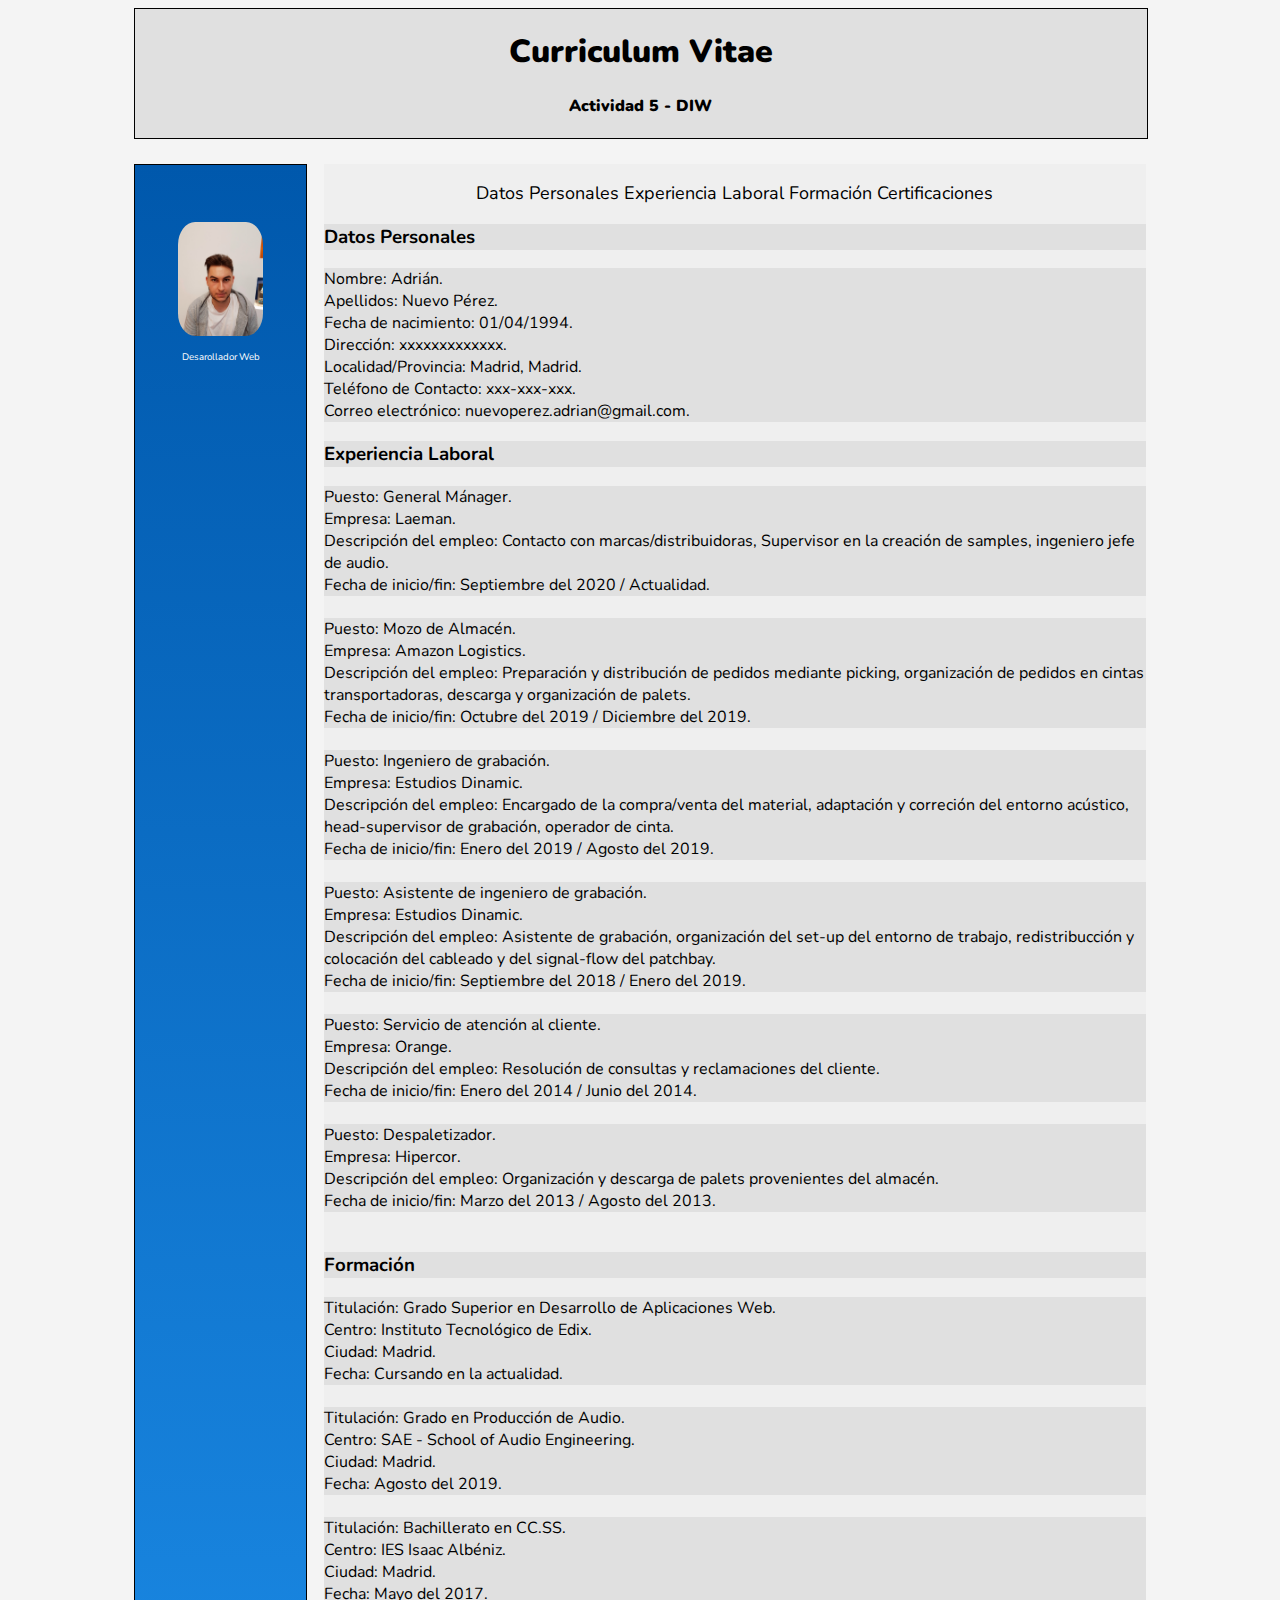
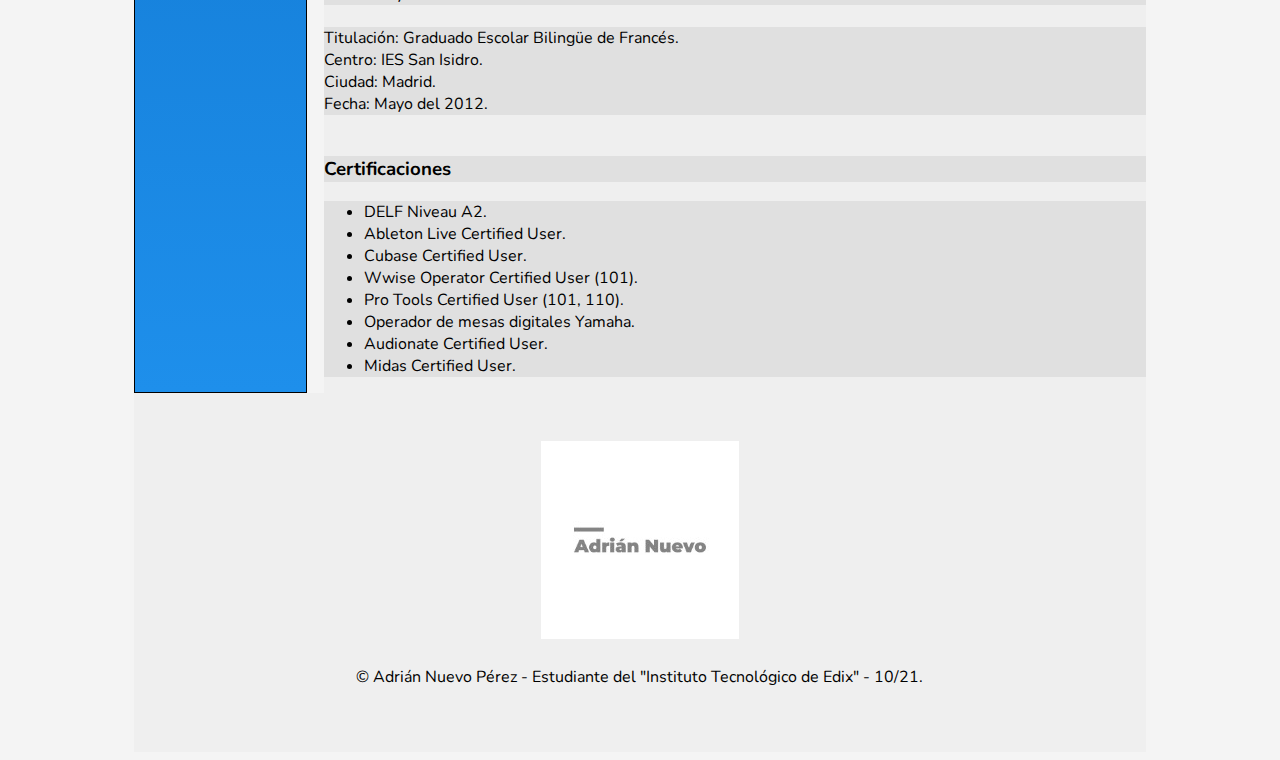
<file: index.html>
<!DOCTYPE html>
<html lang="en">

  <head>
      <title> Curriculum Vitae - Adrián Nuevo Pérez </title>
      <meta charset="UTF-8">
      <meta http-equiv="X-UA-Compatible" content="IE=edge">
      <meta name="viewport" content="width=device-width, initial-scale=1.0">
      <link rel="stylesheet" href="style.css" type="text/css">
      <link rel="preconnect" href="https://fonts.googleapis.com">
      <link rel="preconnect" href="https://fonts.gstatic.com" crossorigin>
      <link
          href="https://fonts.googleapis.com/css2?family=Nunito+Sans:wght@200&family=Nunito:wght@200;500&display=swap"
          rel="stylesheet">
  </head>
  <body>
    <div class="contenedorAll">

      <div class="header border">
        <h1> <b> Curriculum Vitae </b> </h1>
        <h4> <b> Actividad 5 - DIW </b> </h3>
      </div>

      <div class="item sidebar border">        
        <div class="imagenperfil">
            <img src="img/Foto.jpg" width="50%" height="50%">
        </div>
        <div class="texto">
            <p>Desarollador Web</p>
        </div>
      </div>

      <div class="itemmenu content">

        <nav id="menu">
          <a href="#DatosPersonales"> Datos Personales </a>
          <a href="#ExperienciaLaboral"> Experiencia Laboral </a>
          <a href="#Formacion"> Formación </a>
          <a href="#Certificaciones"> Certificaciones </a>
        </nav>

        <div id="contenedorDatos">

          <div id="DatosPersonales">

              <h3> Datos Personales </h3>

              <article>
                  Nombre: Adrián. <br>
                  Apellidos: Nuevo Pérez. <br>
                  Fecha de nacimiento: 01/04/1994. <br>
                  Dirección: xxxxxxxxxxxxx. <br>
                  Localidad/Provincia: Madrid, Madrid. <br>
                  Teléfono de Contacto: xxx-xxx-xxx. <br>
                  Correo electrónico: nuevoperez.adrian@gmail.com.
              </article>

          </div>

          <div id="ExperienciaLaboral">

              <h3> Experiencia Laboral </h3>

              <article>
                  Puesto: General Mánager. <br>
                  Empresa: Laeman. <br>
                  Descripción del empleo: Contacto con
                  marcas/distribuidoras, Supervisor en la creación
                  de samples, ingeniero jefe de audio. <br>
                  Fecha de inicio/fin: Septiembre del 2020 /
                  Actualidad.
              </article> <br>

              <article>
                  Puesto: Mozo de Almacén. <br>
                  Empresa: Amazon Logistics. <br>
                  Descripción del empleo: Preparación y
                  distribución de pedidos mediante picking,
                  organización de pedidos en cintas
                  transportadoras, descarga y organización de
                  palets. <br>
                  Fecha de inicio/fin: Octubre del 2019 /
                  Diciembre del 2019.
              </article> <br>

              <article>
                  Puesto: Ingeniero de grabación. <br>
                  Empresa: Estudios Dinamic. <br>
                  Descripción del empleo: Encargado de la
                  compra/venta del material, adaptación y
                  correción del entorno acústico, head-supervisor
                  de grabación, operador de cinta. <br>
                  Fecha de inicio/fin: Enero del 2019 / Agosto del
                  2019.
              </article> <br>

              <article>
                  Puesto: Asistente de ingeniero de grabación.
                  <br>
                  Empresa: Estudios Dinamic. <br>
                  Descripción del empleo: Asistente de grabación,
                  organización del set-up del entorno de trabajo,
                  redistribucción y colocación del cableado y del
                  signal-flow del patchbay. <br>
                  Fecha de inicio/fin: Septiembre del 2018 / Enero
                  del 2019.
              </article> <br>

              <article>
                  Puesto: Servicio de atención al cliente. <br>
                  Empresa: Orange. <br>
                  Descripción del empleo: Resolución de consultas
                  y reclamaciones del cliente. <br>
                  Fecha de inicio/fin: Enero del 2014 / Junio del
                  2014.
              </article> <br>

              <article>
                  Puesto: Despaletizador. <br>
                  Empresa: Hipercor. <br>
                  Descripción del empleo: Organización y descarga
                  de palets provenientes del almacén. <br>
                  Fecha de inicio/fin: Marzo del 2013 / Agosto del
                  2013.
              </article> <br>
          </div>

          <div id="Formacion">

              <h3> Formación </h3>

              <article>
                  Titulación: Grado Superior en Desarrollo de
                  Aplicaciones Web. <br>
                  Centro: Instituto Tecnológico de Edix. <br>
                  Ciudad: Madrid. <br>
                  Fecha: Cursando en la actualidad.
              </article> <br>

              <article>
                  Titulación: Grado en Producción de Audio. <br>
                  Centro: SAE - School of Audio Engineering. <br>
                  Ciudad: Madrid. <br>
                  Fecha: Agosto del 2019.
              </article> <br>

              <article>
                  Titulación: Bachillerato en CC.SS. <br>
                  Centro: IES Isaac Albéniz. <br>
                  Ciudad: Madrid. <br>
                  Fecha: Mayo del 2017.
              </article> <br>

              <article>
                  Titulación: Graduado Escolar Bilingüe de
                  Francés. <br>
                  Centro: IES San Isidro. <br>
                  Ciudad: Madrid. <br>
                  Fecha: Mayo del 2012. <br>
              </article> <br>

          </div>

          <div id="Certificaciones">

              <h3> Certificaciones </h3>

              <ul>

                  <li> DELF Niveau A2. </li>
                  <li> Ableton Live Certified User. </li>
                  <li> Cubase Certified User. </li>
                  <li> Wwise Operator Certified User (101). </li>
                  <li> Pro Tools Certified User (101, 110). </li>
                  <li> Operador de mesas digitales Yamaha. </li>
                  <li> Audionate Certified User. </li>
                  <li> Midas Certified User. </li>
              </ul>

          </div>
      </div>

      </div>

      <div class="item footer">
        <footer>
          <img src="img/Logo.jfif">
          <p> © Adrián Nuevo Pérez - Estudiante del "Instituto
              Tecnológico de Edix" - 10/21. </p>
        </footer>
      </div>
      
    </div>
  </body>
</html>
</file>
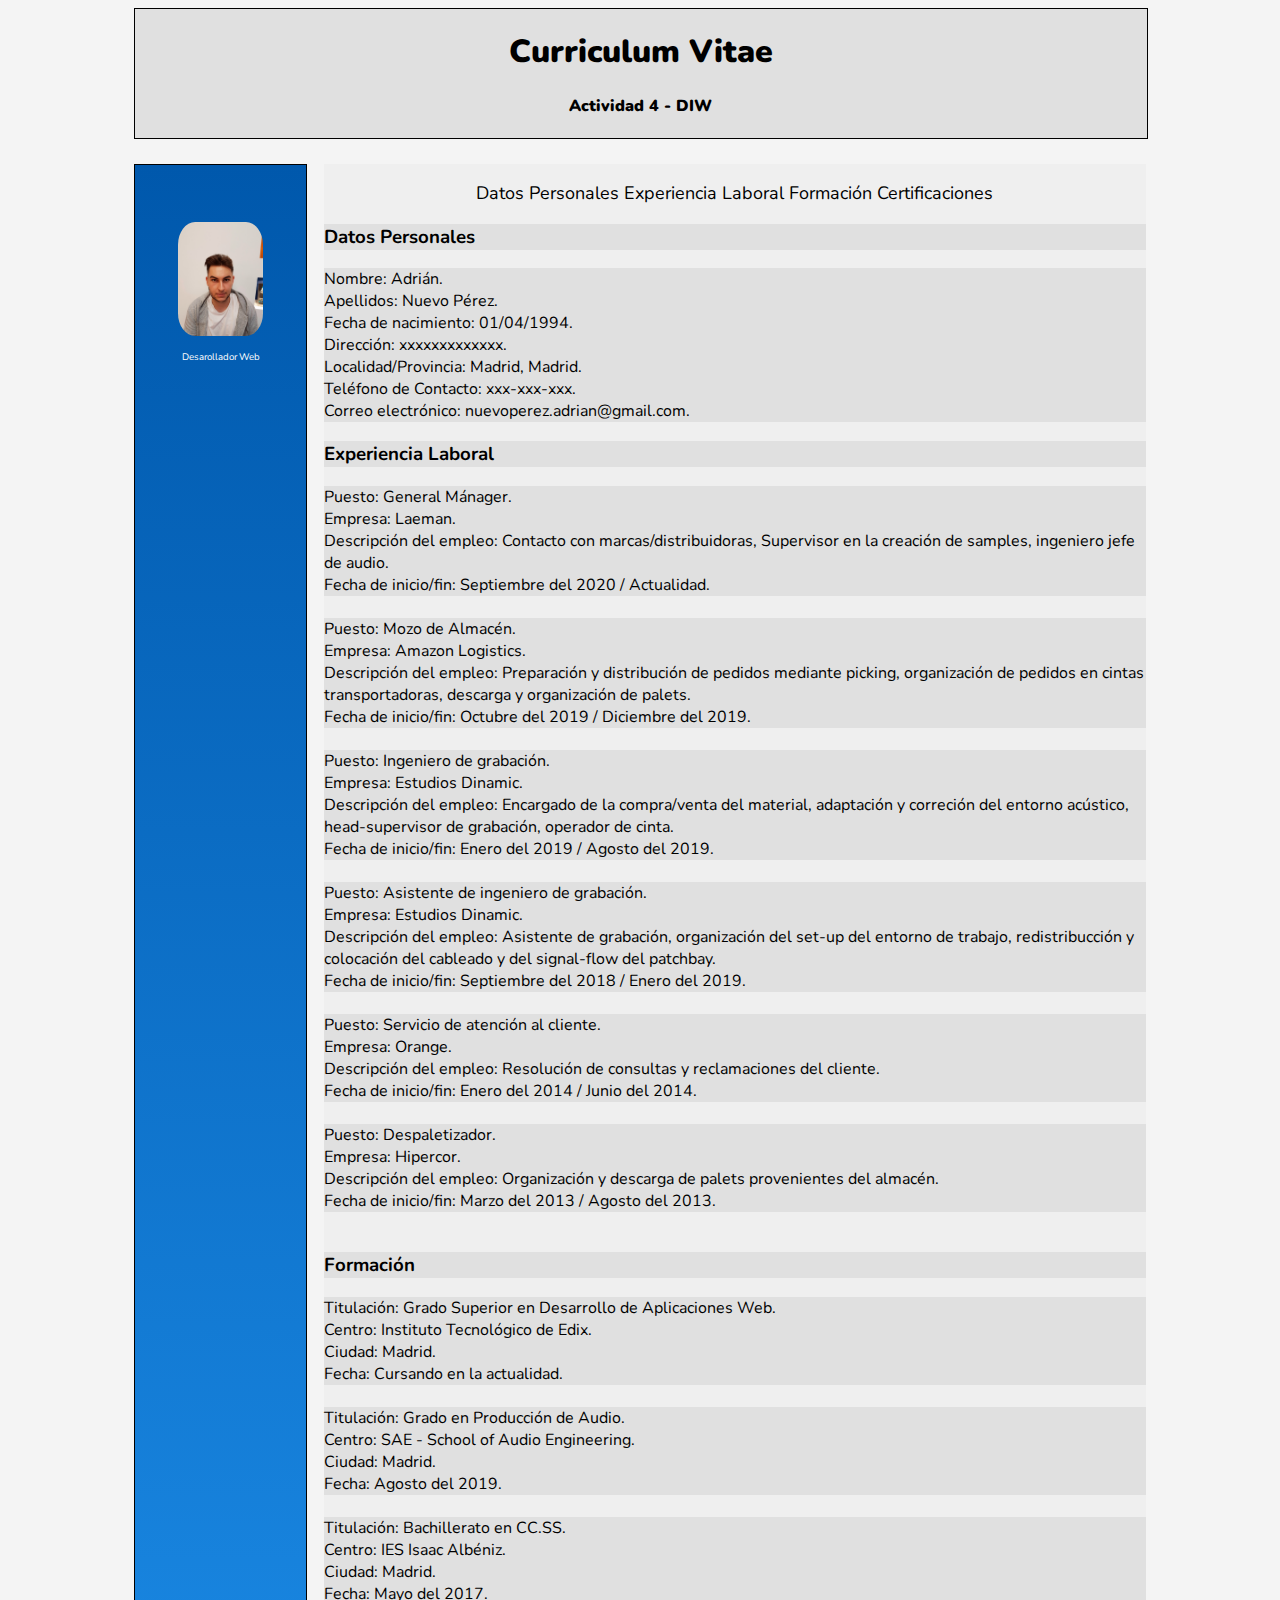
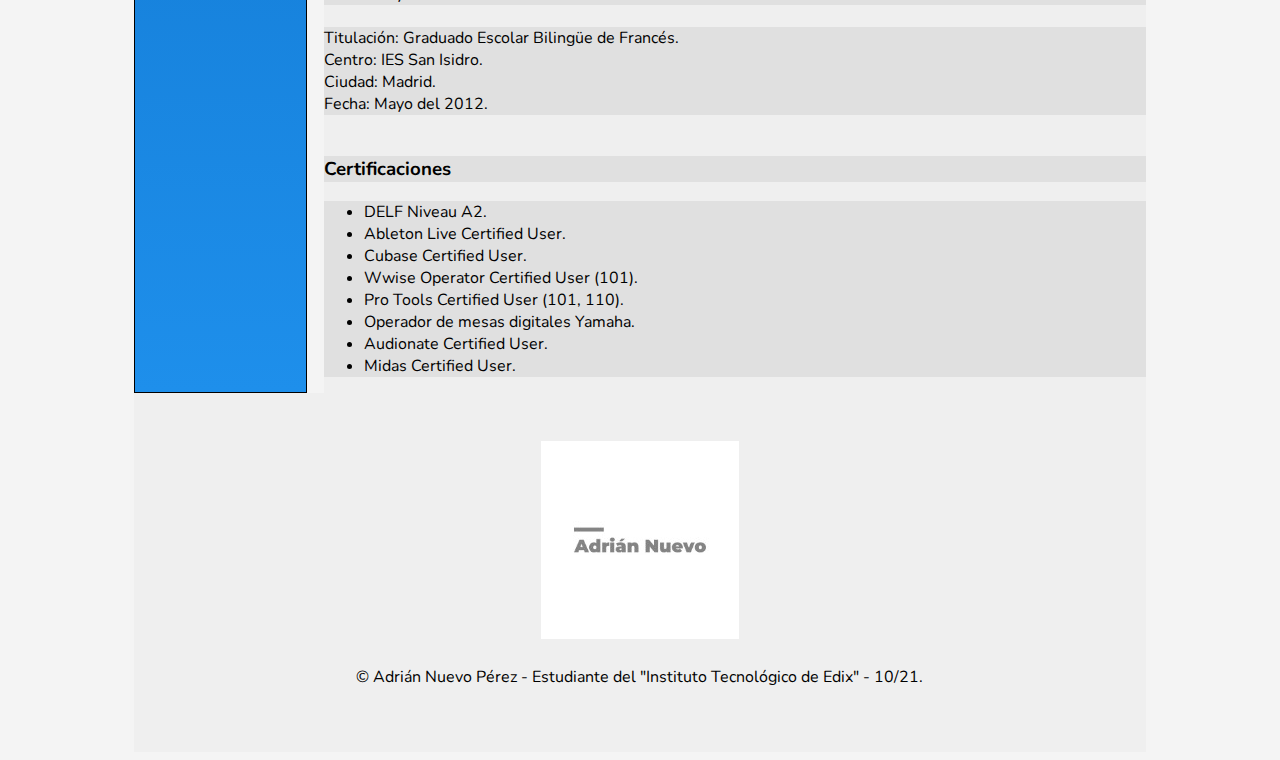
<file: anuevoperez.io/Flex Grid.html>
<!DOCTYPE html>
<html lang="en">

  <head>
      <title> Curriculum Vitae - Adrián Nuevo Pérez </title>
      <meta charset="UTF-8">
      <meta http-equiv="X-UA-Compatible" content="IE=edge">
      <meta name="viewport" content="width=device-width, initial-scale=1.0">
      <link rel="stylesheet" href="Flex Grid.css" type="text/css">
      <link rel="preconnect" href="https://fonts.googleapis.com">
      <link rel="preconnect" href="https://fonts.gstatic.com" crossorigin>
      <link
          href="https://fonts.googleapis.com/css2?family=Nunito+Sans:wght@200&family=Nunito:wght@200;500&display=swap"
          rel="stylesheet">
  </head>
  <body>
    <div class="contenedorAll">

      <div class="header border">
        <h1> <b> Curriculum Vitae </b> </h1>
        <h4> <b> Actividad 4 - DIW </b> </h3>
      </div>

      <div class="item sidebar border">        
        <div class="imagenperfil">
            <img src="img/Foto.jpg" width="50%" height="50%">
        </div>
        <div class="texto">
            <p>Desarollador Web</p>
        </div>
      </div>

      <div class="itemmenu content">

        <nav id="menu">
          <a href="#DatosPersonales"> Datos Personales </a>
          <a href="#ExperienciaLaboral"> Experiencia Laboral </a>
          <a href="#Formacion"> Formación </a>
          <a href="#Certificaciones"> Certificaciones </a>
        </nav>

        <div id="contenedorDatos">

          <div id="DatosPersonales">

              <h3> Datos Personales </h3>

              <article>
                  Nombre: Adrián. <br>
                  Apellidos: Nuevo Pérez. <br>
                  Fecha de nacimiento: 01/04/1994. <br>
                  Dirección: xxxxxxxxxxxxx. <br>
                  Localidad/Provincia: Madrid, Madrid. <br>
                  Teléfono de Contacto: xxx-xxx-xxx. <br>
                  Correo electrónico: nuevoperez.adrian@gmail.com.
              </article>

          </div>

          <div id="ExperienciaLaboral">

              <h3> Experiencia Laboral </h3>

              <article>
                  Puesto: General Mánager. <br>
                  Empresa: Laeman. <br>
                  Descripción del empleo: Contacto con
                  marcas/distribuidoras, Supervisor en la creación
                  de samples, ingeniero jefe de audio. <br>
                  Fecha de inicio/fin: Septiembre del 2020 /
                  Actualidad.
              </article> <br>

              <article>
                  Puesto: Mozo de Almacén. <br>
                  Empresa: Amazon Logistics. <br>
                  Descripción del empleo: Preparación y
                  distribución de pedidos mediante picking,
                  organización de pedidos en cintas
                  transportadoras, descarga y organización de
                  palets. <br>
                  Fecha de inicio/fin: Octubre del 2019 /
                  Diciembre del 2019.
              </article> <br>

              <article>
                  Puesto: Ingeniero de grabación. <br>
                  Empresa: Estudios Dinamic. <br>
                  Descripción del empleo: Encargado de la
                  compra/venta del material, adaptación y
                  correción del entorno acústico, head-supervisor
                  de grabación, operador de cinta. <br>
                  Fecha de inicio/fin: Enero del 2019 / Agosto del
                  2019.
              </article> <br>

              <article>
                  Puesto: Asistente de ingeniero de grabación.
                  <br>
                  Empresa: Estudios Dinamic. <br>
                  Descripción del empleo: Asistente de grabación,
                  organización del set-up del entorno de trabajo,
                  redistribucción y colocación del cableado y del
                  signal-flow del patchbay. <br>
                  Fecha de inicio/fin: Septiembre del 2018 / Enero
                  del 2019.
              </article> <br>

              <article>
                  Puesto: Servicio de atención al cliente. <br>
                  Empresa: Orange. <br>
                  Descripción del empleo: Resolución de consultas
                  y reclamaciones del cliente. <br>
                  Fecha de inicio/fin: Enero del 2014 / Junio del
                  2014.
              </article> <br>

              <article>
                  Puesto: Despaletizador. <br>
                  Empresa: Hipercor. <br>
                  Descripción del empleo: Organización y descarga
                  de palets provenientes del almacén. <br>
                  Fecha de inicio/fin: Marzo del 2013 / Agosto del
                  2013.
              </article> <br>
          </div>

          <div id="Formacion">

              <h3> Formación </h3>

              <article>
                  Titulación: Grado Superior en Desarrollo de
                  Aplicaciones Web. <br>
                  Centro: Instituto Tecnológico de Edix. <br>
                  Ciudad: Madrid. <br>
                  Fecha: Cursando en la actualidad.
              </article> <br>

              <article>
                  Titulación: Grado en Producción de Audio. <br>
                  Centro: SAE - School of Audio Engineering. <br>
                  Ciudad: Madrid. <br>
                  Fecha: Agosto del 2019.
              </article> <br>

              <article>
                  Titulación: Bachillerato en CC.SS. <br>
                  Centro: IES Isaac Albéniz. <br>
                  Ciudad: Madrid. <br>
                  Fecha: Mayo del 2017.
              </article> <br>

              <article>
                  Titulación: Graduado Escolar Bilingüe de
                  Francés. <br>
                  Centro: IES San Isidro. <br>
                  Ciudad: Madrid. <br>
                  Fecha: Mayo del 2012. <br>
              </article> <br>

          </div>

          <div id="Certificaciones">

              <h3> Certificaciones </h3>

              <ul>

                  <li> DELF Niveau A2. </li>
                  <li> Ableton Live Certified User. </li>
                  <li> Cubase Certified User. </li>
                  <li> Wwise Operator Certified User (101). </li>
                  <li> Pro Tools Certified User (101, 110). </li>
                  <li> Operador de mesas digitales Yamaha. </li>
                  <li> Audionate Certified User. </li>
                  <li> Midas Certified User. </li>
              </ul>

          </div>
      </div>

      </div>

      <div class="item footer">
        <footer>
          <img src="img/Logo.jfif">
          <p> © Adrián Nuevo Pérez - Estudiante del "Instituto
              Tecnológico de Edix" - 10/21. </p>
        </footer>
      </div>
      
    </div>
  </body>
</html>
</file>
<file: style.css>
body {
    background-color: #f4f4f4;
  }
  
  .border {
    border: 1px solid black;
  }
  
  .contenedorAll {
    display: grid;
    grid-template-columns: [head-col-start] 10% [content-col-start] 15% [content-col-mid] 65% [content-col-end] 10% [head-col-end];
    grid-template-rows: [head-row-start] auto [head-row-end] 3% [content-row-endpic] auto [content-row-end] auto [footer-row-end];
    font-family: "Nunito", sans-serif;
  }

  .header {
    grid-column: head-col-start / head-col-end;
    grid-row: head-row-start / head-row-end;  
    margin-bottom: 2%;
    text-align: center;
    font-weight: 200;
    width: 80%;
    margin-left: 10%;
    margin-right: 10%;
  }

  .item {
    color: white;
    padding: 1.5em 0;
    font-size: 2em;
  }

  .itemmenu {
    color: white;
    font-size: 1em;
  }
    
  .sidebar {
    grid-column: content-col-start / content-col-mid;
    grid-row: head-row-end / content-row-end;
    background: linear-gradient(to bottom, #0058ac, #1e8feb);
    width: 90%;
  }
  
  .content {
    grid-column: content-col-mid / content-col-end;
    grid-row: head-row-end / content-row-end;
    background: #efefef;
  }
    
  .footer {
    grid-column: head-col-start / head-col-end;
    grid-row: content-row-end / footer-row-end;
    text-align: center;
    background: #efefef;
    margin-left: 10%;
    margin-right: 10%;    
  }
  
  article,
  ul,
  h3,
  .header {
    background-color: #e0e0e0;
  }

  .texto p{
    text-align: center;
    margin-top: 2%;
    color: white;
    font-size: 30%;
  }

  .sidebar > div > img{
    grid-column: content-col-start / content-col-mid;
    grid-row: head-row-end / content-row-endpic;
    justify-content: space-between;
    margin-top: 5%;
    margin-left: 25%;
    border-radius: 20%;
  }

  #menu {
    display: grid;
    justify-content: space-between;
    display: block;
    text-align: center;
    margin-top: 2%;
  }

  a:hover {
    background-color: #a59d95;
  }
  
  #menu > a {
    text-decoration: none;
    color: black;
    font-size: 18px;
  }

  p {
    display: block;
    color: black;
    margin-block-start: 1em;
    margin-block-end: 1em;
    margin-inline-start: 0px;
    margin-inline-end: 0px;
    font-size: 50%;
  }

  h3,
  article,
  li{
    color: black;    
  }
</file>
<file: anuevoperez.io/Flex Grid.css>
body {
    background-color: #f4f4f4;
  }
  
  .border {
    border: 1px solid black;
  }
  
  .contenedorAll {
    display: grid;
    grid-template-columns: [head-col-start] 10% [content-col-start] 15% [content-col-mid] 65% [content-col-end] 10% [head-col-end];
    grid-template-rows: [head-row-start] auto [head-row-end] 3% [content-row-endpic] auto [content-row-end] auto [footer-row-end];
    font-family: "Nunito", sans-serif;
  }

  .header {
    grid-column: head-col-start / head-col-end;
    grid-row: head-row-start / head-row-end;  
    margin-bottom: 2%;
    text-align: center;
    font-weight: 200;
    width: 80%;
    margin-left: 10%;
    margin-right: 10%;
  }

  .item {
    color: white;
    padding: 1.5em 0;
    font-size: 2em;
  }

  .itemmenu {
    color: white;
    font-size: 1em;
  }
    
  .sidebar {
    grid-column: content-col-start / content-col-mid;
    grid-row: head-row-end / content-row-end;
    background: linear-gradient(to bottom, #0058ac, #1e8feb);
    width: 90%;
  }
  
  .content {
    grid-column: content-col-mid / content-col-end;
    grid-row: head-row-end / content-row-end;
    background: #efefef;
  }
    
  .footer {
    grid-column: head-col-start / head-col-end;
    grid-row: content-row-end / footer-row-end;
    text-align: center;
    background: #efefef;
    margin-left: 10%;
    margin-right: 10%;    
  }
  
  article,
  ul,
  h3,
  .header {
    background-color: #e0e0e0;
  }

  .texto p{
    text-align: center;
    margin-top: 2%;
    color: white;
    font-size: 30%;
  }

  .sidebar > div > img{
    grid-column: content-col-start / content-col-mid;
    grid-row: head-row-end / content-row-endpic;
    justify-content: space-between;
    margin-top: 5%;
    margin-left: 25%;
    border-radius: 20%;
  }

  #menu {
    display: grid;
    justify-content: space-between;
    display: block;
    text-align: center;
    margin-top: 2%;
  }

  a:hover {
    background-color: #a59d95;
  }
  
  #menu > a {
    text-decoration: none;
    color: black;
    font-size: 18px;
  }

  p {
    display: block;
    color: black;
    margin-block-start: 1em;
    margin-block-end: 1em;
    margin-inline-start: 0px;
    margin-inline-end: 0px;
    font-size: 50%;
  }

  h3,
  article,
  li{
    color: black;    
  }
</file>
